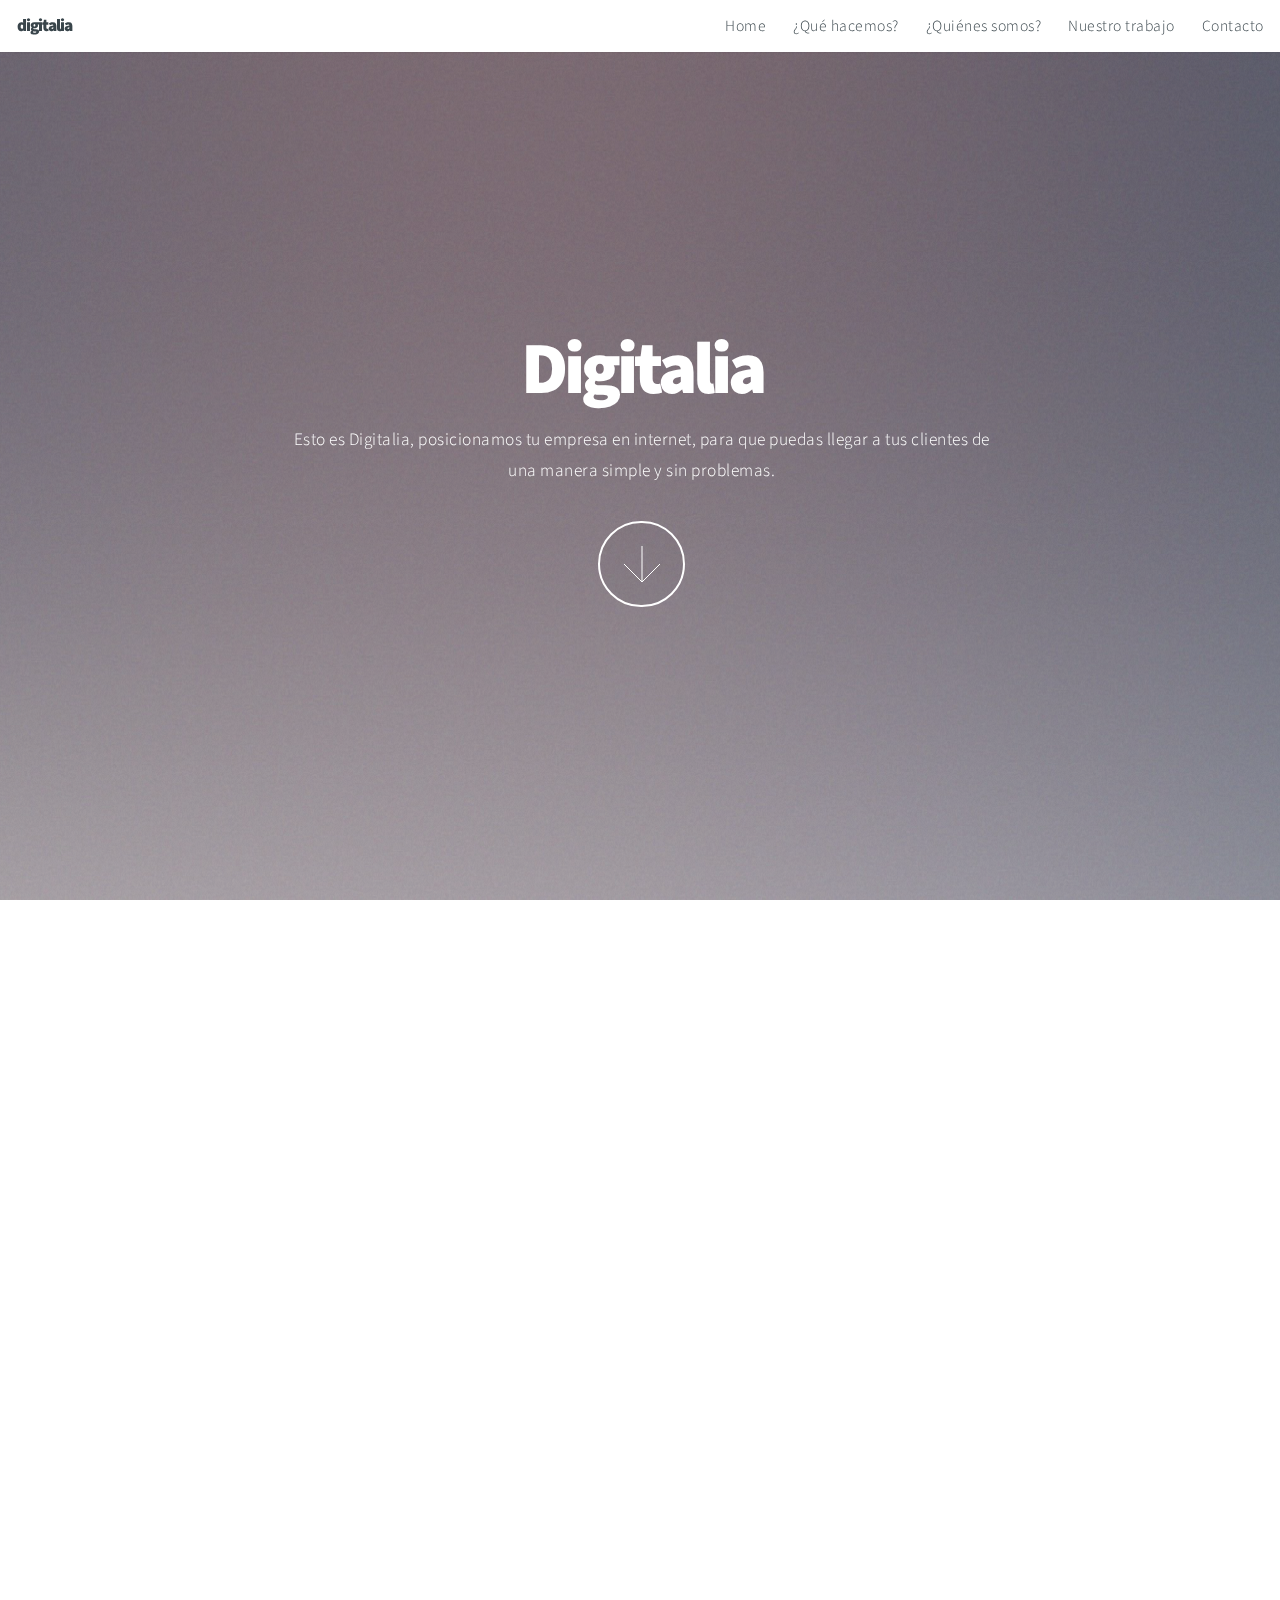
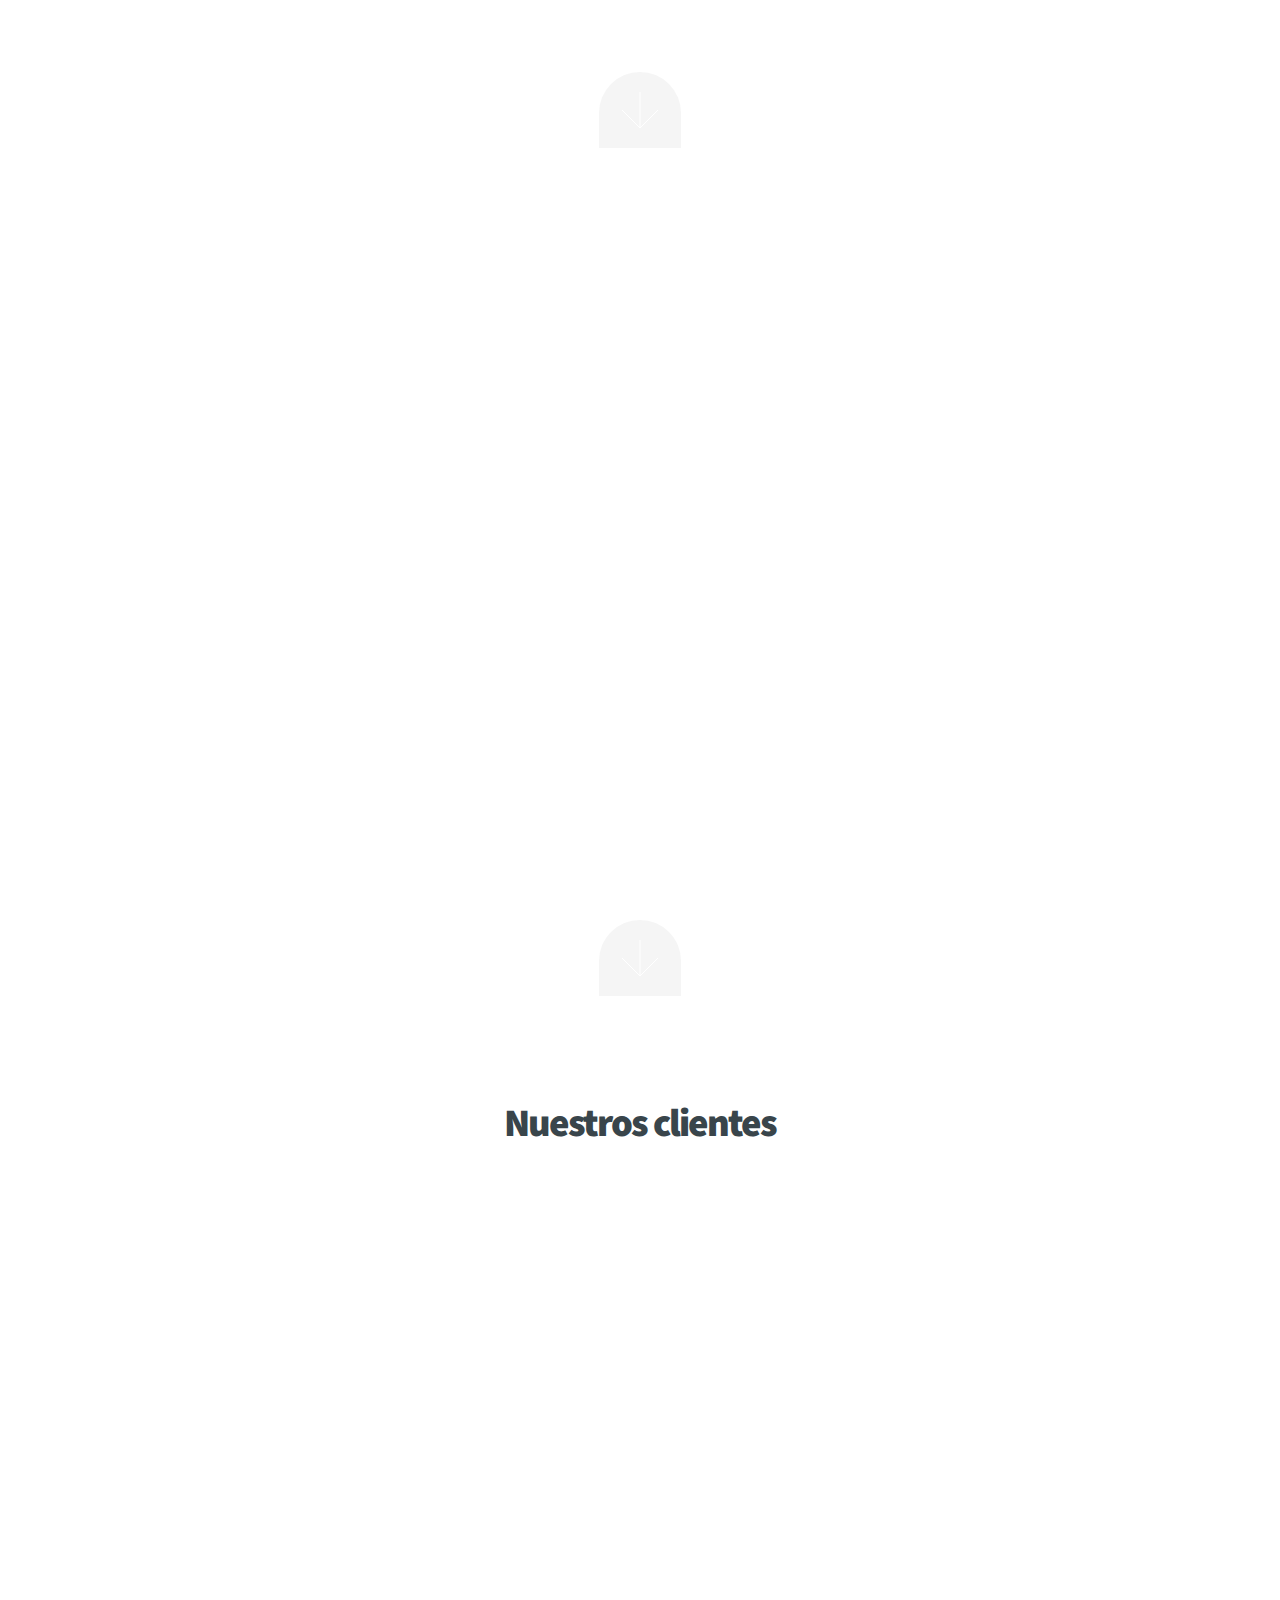
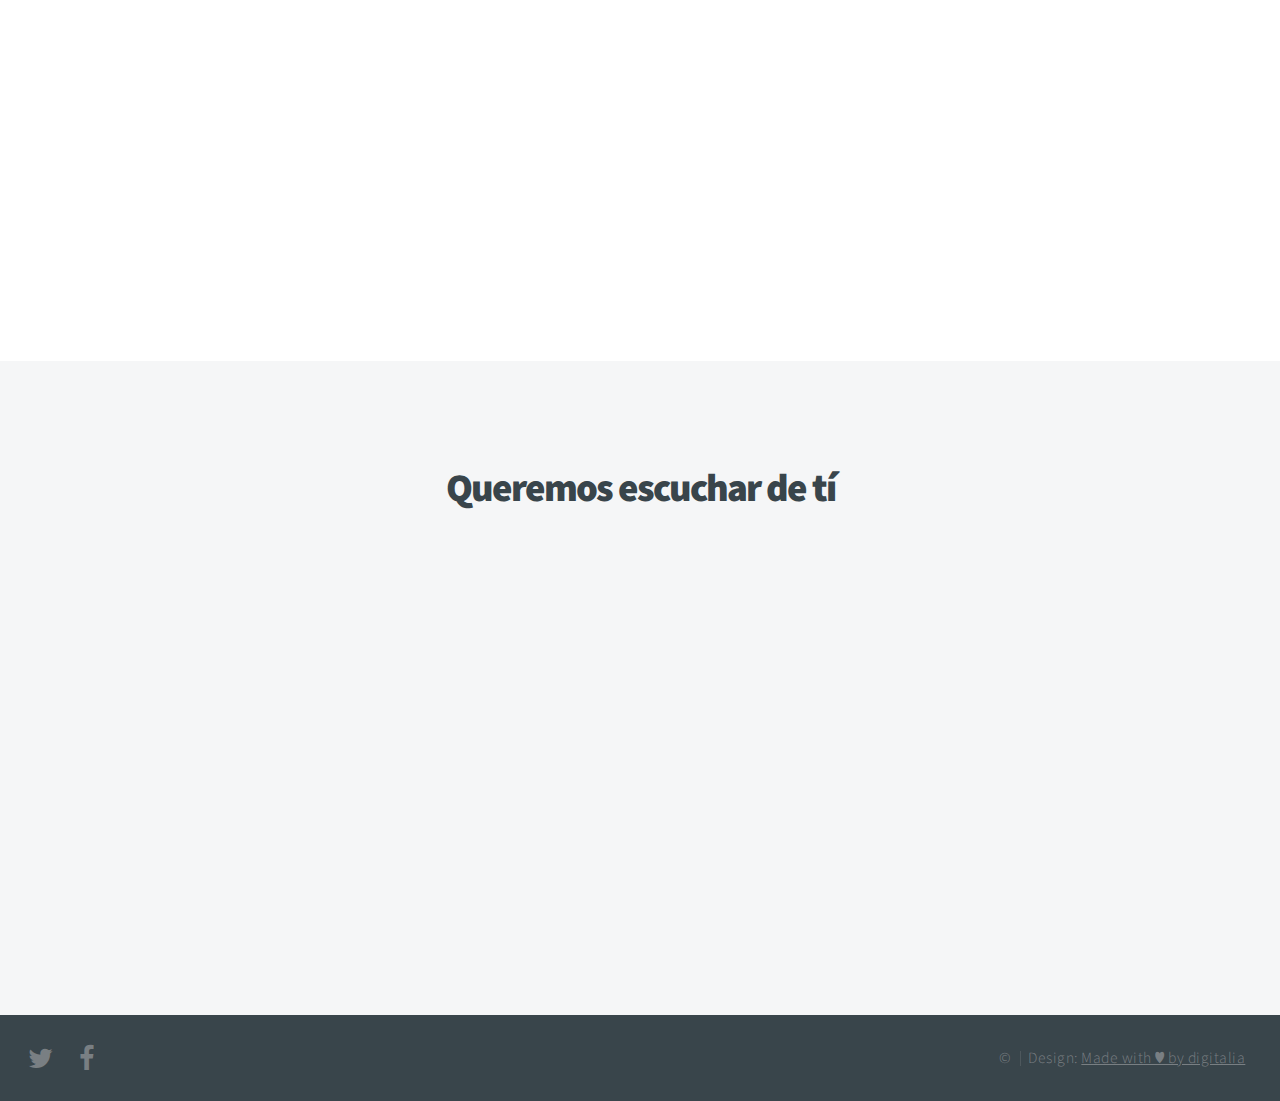
<file: index.html>
<!DOCTYPE HTML>
<!--
	Big Picture by HTML5 UP
	html5up.net | @n33co
	Free for personal and commercial use under the CCA 3.0 license (html5up.net/license)
-->
<html>
	<head>
		<title>Digitalia | Web</title>
		<meta http-equiv="content-type" content="text/html; charset=utf-8" />
		<meta name="description" content="Somos digitalia, hacemos que tus clientes te conozcan en la red" />
		<meta name="keywords" content="Digitalia, paginas web, contenido web, campañas, adwords, google, code, posicionamiento, web" />
		<!--[if lte IE 8]><script src="css/ie/html5shiv.js"></script><![endif]-->
		<script src="js/jquery.min.js"></script>
		<script src="js/jquery.poptrox.min.js"></script>
		<script src="js/jquery.scrolly.min.js"></script>
		<script src="js/jquery.scrollex.min.js"></script>
		<script src="js/skel.min.js"></script>
		<script src="js/init.js"></script>
		<!-- Google Analytics -->
		<script>
		(function(i,s,o,g,r,a,m){i['GoogleAnalyticsObject']=r;i[r]=i[r]||function(){
		(i[r].q=i[r].q||[]).push(arguments)},i[r].l=1*new Date();a=s.createElement(o),
		m=s.getElementsByTagName(o)[0];a.async=1;a.src=g;m.parentNode.insertBefore(a,m)
		})(window,document,'script','//www.google-analytics.com/analytics.js','ga');

		ga('create', 'UA-63600020-1', 'auto');
		ga('send', 'pageview');

		</script>
		<!-- End Google Analytics -->
		<noscript>
			<link rel="stylesheet" href="stylesheet/skel.css" />
			<link rel="stylesheet" href="stylesheet/style.css" />
			<link rel="stylesheet" href="stylesheet/style-wide.css" />
			<link rel="stylesheet" href="stylesheet/style-normal.css" />
		</noscript>
		<!-- Hotjar Tracking Code for www.digitalia.me -->
		<script>
		    (function(h,o,t,j,a,r){
		        h.hj=h.hj||function(){(h.hj.q=h.hj.q||[]).push(arguments)};
		        h._hjSettings={hjid:77797,hjsv:5};
		        a=o.getElementsByTagName('head')[0];
		        r=o.createElement('script');r.async=1;
		        r.src=t+h._hjSettings.hjid+j+h._hjSettings.hjsv;
		        a.appendChild(r);
		    })(window,document,'//static.hotjar.com/c/hotjar-','.js?sv=');
		</script>

		<!--[if lte IE 9]><link rel="stylesheet" href="css/ie/v9.css" /><![endif]-->
		<!--[if lte IE 8]><link rel="stylesheet" href="css/ie/v8.css" /><![endif]-->
	</head>
	<body>

		<!-- Header -->
			<header id="header">

				<!-- Logo -->
					<h1 id="logo">digitalia</h1>

				<!-- Nav -->
					<nav id="nav">
						<ul>
							<li><a href="#intro">Home</a></li>
							<li><a href="#one">¿Qué hacemos?</a></li>
							<li><a href="#two">¿Quiénes somos?</a></li>
							<li><a href="#work">Nuestro trabajo</a></li>
							<li><a href="#contact">Contacto</a></li>
						</ul>
					</nav>

			</header>

		<!-- Intro -->
			<section id="intro" class="main style1 dark fullscreen">
				<div class="content container 75%">
					<header>
						<h2>Digitalia</h2>
					</header>
					<p>Esto es Digitalia, posicionamos tu empresa en internet, para que puedas llegar a tus clientes de una manera simple y sin problemas.</p>
					<footer>
						<a href="#one" class="button style2 down">More</a>
					</footer>
				</div>
			</section>

		<!-- One -->
			<section id="one" class="main style2 right dark fullscreen">
				<div class="content box style2">
					<header>
						<h2>¿Qué hacemos?</h2>
					</header>
					<p>Desarrollamos el futuro de la web a través de aplicaciones web y móviles. Trabajamos para que tengan presencia en internet, dando una solución adecuada y a la medida para satisfacer sus necesidades.
						Ofrecemos la mejor calidad y un servicio de primera, así como un precio competente.
			 	<br>
				
					
				</p>
				</div>
				<a href="#two" class="button style2 down anchored">Next</a>
			</section>

		<!-- Two -->
			<section id="two" class="main style2 left dark fullscreen">
				<div class="content box style2">
					<header>
						<h2>¿Quiénes somos?</h2>
					</header>
					<p>Somos un equipo de jóvenes con la creencia de que los medios digitales pueden impulsar su negocio a otro nivel. Tenemos pasión por lo que hacemos. Desarrollamos aplicaciones web y móviles, utilizando siempre las últimas tecnologías que se adapten a sus necesidades, trabajamos para que sus ideas se hagan realidad.</p>
				</div>
				<a href="#work" class="button style2 down anchored">Next</a>
			</section>

		<!-- Work -->
			<section id="work" class="main style3 primary">
				<div class="content container">
					<header>
						<h2>Nuestros clientes</h2>
						
					</header>

					<!-- Lightbox Gallery  -->
						<div class="container 75% gallery">
							<div class="row 0% images">
								<div class="6u"><a href="images/logomn.jpg" class="image fit from-left"><img src="images/logomn.jpg" title="Creación de pagina web" alt="Textiles MN" /></a></div>
								<div class="6u"><a href="images/shoeslogo.jpg" class="image fit from-right"><img src="images/shoeslogo.jpg" title="Creación de pagina web" alt="Shoes" /></a></div>
							</div>
							<div class="row 0% images">
								<div class="6u"><a href="images/logoEdeArq.png" class="image fit from-left"><img src="images/logoEdeArq.png" title="Espacio De Adquitectos" alt="Espacio de Arquitectos" /></a></div>
								<div class="6u"><a href="images/fulls/04.jpg" class="image fit from-right"><img src="images/thumbs/04.jpg" title="Carry on" alt="" /></a></div>
							</div>
							<div class="row 0% images">
								<div class="6u"><a href="images/fulls/05.jpg" class="image fit from-left"><img src="images/thumbs/05.jpg" title="The sparkling shell" alt="" /></a></div>
								<div class="6u"><a href="images/fulls/06.jpg" class="image fit from-right"><img src="images/thumbs/06.jpg" title="Bent IX" alt="" /></a></div>
							</div>
						</div>

				</div>
			</section>

		<!-- Contact -->
			<section id="contact" class="main style3 secondary">
				<div class="content container">
					<header>
						<h2>Queremos escuchar de tí</h2>
					</header>
					<div class="box container 75%">

					<!-- Contact Form -->
							<form action="//formspree.io/hola@digitalia.me" method="POST">
								<div class="row 50%">
									<div class="6u"><input type="text" name="name" placeholder="Name" /></div>
									<div class="6u"><input type="email" name="email" placeholder="Email" /></div>
								</div>
								<div class="row 50%">
									<div class="12u"><textarea name="message" placeholder="Message" rows="6"></textarea></div>
								</div>
								<div class="row">
									<div class="12u">
										<ul class="actions">
											<li><input type="submit" value="Send Message" /></li>
										</ul>
									</div>
								</div>
							</form>

					</div>
				</div>
			</section>

		<!-- Footer -->
			<footer id="footer">

				<!-- Icons -->
					<ul class="actions">
						<li><a href="https://twitter.com/digitaliame" class="icon fa-twitter"><span class="label">Twitter</span></a></li>
						<li><a href="https://www.facebook.com/Digitalia-1504957263135676/" class="icon fa-facebook"><span class="label">Facebook</span></a></li>
						
					</ul>

				<!-- Menu -->
					<ul class="menu">
						<li>&copy;</li><li>Design: <a href="http://digitalia.me">Made with ♥ by digitalia</a></li>
					</ul>

			</footer>

	</body>
</html>
</file>
<file: stylesheet/style-wide.css>
/*
	Big Picture by HTML5 UP
	html5up.net | @n33co
	Free for personal and commercial use under the CCA 3.0 license (html5up.net/license)
*/

/*********************************************************************************/
/* Basic                                                                         */
/*********************************************************************************/

	body,input,textarea,select {
		font-size: 17pt;
	}
	
	/* Main */
		
		.main {
		}
		
			.main.style2 {
			}
			
				.main.style2 .content {
					width: 40%;
				}
			
					.main.style2.right .content {
						left: 60%;
					}

				.main.style2.inactive {
				}

					.main.style2.inactive .content {
					}

						.main.style2.inactive.left .content {
							left: -40%;
						}
</file>
<file: stylesheet/style-normal.css>
/*
	Big Picture by HTML5 UP
	html5up.net | @n33co
	Free for personal and commercial use under the CCA 3.0 license (html5up.net/license)
*/

/*********************************************************************************/
/* Basic                                                                         */
/*********************************************************************************/

	body,input,textarea,select {
		font-size: 15pt;
	}
</file>
<file: css/ie/v9.css>
/*
	Big Picture by HTML5 UP
	html5up.net | @n33co
	Free for personal and commercial use under the CCA 3.0 license (html5up.net/license)
*/

/*********************************************************************************/
/* Loader                                                                        */
/*********************************************************************************/

	body:before,
	body:after {
		display: none !important;
	}

/*********************************************************************************/
/* Poptrox                                                                       */
/*********************************************************************************/

	.poptrox-popup {
	}

		.poptrox-popup .loader {
			display: none !important;
		}
</file>
<file: css/ie/v8.css>
/*
	Big Picture by HTML5 UP
	html5up.net | @n33co
	Free for personal and commercial use under the CCA 3.0 license (html5up.net/license)
*/

/*********************************************************************************/
/* Basic                                                                         */
/*********************************************************************************/

	/* Section/Article */

		section,
		article
		{
		}

			section > .last-child,
			article > .last-child
			{
				margin-bottom: 0;
			}

			section.last-child,
			article.last-child
			{
				margin-bottom: 0;
			}

	/* Form */

		form input[type="text"],
		form input[type="email"],
		form input[type="password"],
		form select,
		form textarea {
			position: relative;
			-ms-behavior: url('css/ie/PIE.htc');
			border: solid 1px #ccc;
		}

	/* Button */

		input[type="button"],
		input[type="submit"],
		input[type="reset"],
		.button {
			position: relative;
			-ms-behavior: url('css/ie/PIE.htc');
		}

			.button.down {
				text-indent: 0;
			}

/*********************************************************************************/
/* Intro                                                                         */
/*********************************************************************************/

	#intro {
		-ms-behavior: url('css/ie/backgroundsize.min.htc');
		background: url('../../images/intro.jpg');
		background-size: cover;
	}

		#intro .content {
			position: relative;
			z-index: 1;
		}

		#intro:after {
			content: '';
			background: url('../images/overlay.png');
			width: 100%;
			height: 100%;
			position: absolute;
			left: 0;
			top: 0;
		}

/*********************************************************************************/
/* One                                                                           */
/*********************************************************************************/

	#one {
		-ms-behavior: url('css/ie/backgroundsize.min.htc');
		background: url('../../images/one.jpg');
		background-size: cover;
	}

		#one .content {
			position: relative;
			z-index: 1;
		}

		#one.left:before,
		#one.right:after {
			content: '';
			background: url('../images/overlay.png');
			width: 100%;
			height: 100%;
			position: absolute;
			left: 0;
			top: 0;
		}

/*********************************************************************************/
/* Two                                                                           */
/*********************************************************************************/

	#two {
		-ms-behavior: url('css/ie/backgroundsize.min.htc');
		background: url('../../images/two.jpg');
		background-size: cover;
	}

		#two .content {
			position: relative;
			z-index: 1;
		}

		#two.left:before,
		#two.right:after {
			content: '';
			background: url('../images/overlay.png');
			width: 100%;
			height: 100%;
			position: absolute;
			left: 0;
			top: 0;
		}
</file>
<file: stylesheet/skel.css>
/* Resets (http://meyerweb.com/eric/tools/css/reset/ | v2.0 | 20110126 | License: none (public domain)) */

	html,body,div,span,applet,object,iframe,h1,h2,h3,h4,h5,h6,p,blockquote,pre,a,abbr,acronym,address,big,cite,code,del,dfn,em,img,ins,kbd,q,s,samp,small,strike,strong,sub,sup,tt,var,b,u,i,center,dl,dt,dd,ol,ul,li,fieldset,form,label,legend,table,caption,tbody,tfoot,thead,tr,th,td,article,aside,canvas,details,embed,figure,figcaption,footer,header,hgroup,menu,nav,output,ruby,section,summary,time,mark,audio,video{margin:0;padding:0;border:0;font-size:100%;font:inherit;vertical-align:baseline;}article,aside,details,figcaption,figure,footer,header,hgroup,menu,nav,section{display:block;}body{line-height:1;}ol,ul{list-style:none;}blockquote,q{quotes:none;}blockquote:before,blockquote:after,q:before,q:after{content:'';content:none;}table{border-collapse:collapse;border-spacing:0;}body{-webkit-text-size-adjust:none}

/* Box Model */

	*, *:before, *:after {
		-moz-box-sizing: border-box;
		-webkit-box-sizing: border-box;
		box-sizing: border-box;
	}

/* Container */

	.container {
		margin-left: auto;
		margin-right: auto;

		/* width: (containers) */
		width: 1200px;
	}

	/* Modifiers */

		/* 125% */
			.container.\31 25\25 {
				width: 100%;

				/* max-width: (containers * 1.25) */
				max-width: 1500px;

				/* min-width: (containers) */
				min-width: 1200px;
			}

		/* 75% */
			.container.\37 5\25 {

				/* width: (containers * 0.75) */
				width: 900px;

			}

		/* 50% */
			.container.\35 0\25 {

				/* width: (containers * 0.50) */
				width: 600px;

			}

		/* 25% */
			.container.\32 5\25 {

				/* width: (containers * 0.25) */
				width: 300px;

			}

/* Grid */

	.row {
		border-bottom: solid 1px transparent;
	}

	.row > * {
		float: left;
	}

	.row:after, .row:before {
		content: '';
		display: block;
		clear: both;
		height: 0;
	}

	.row.uniform > * > :first-child {
		margin-top: 0;
	}

	.row.uniform > * > :last-child {
		margin-bottom: 0;
	}

	/* Gutters */

		/* Normal */

			.row > * {
				/* padding: (gutters.horizontal) 0 0 (gutters.vertical) */
				padding: 40px 0 0 40px;
			}

			.row {
				/* margin: -(gutters.horizontal) 0 -1px -(gutters.vertical) */
				margin: -40px 0 -1px -40px;
			}

			.row.uniform > * {
				/* padding: (gutters.vertical) 0 0 (gutters.vertical) */
				padding: 40px 0 0 40px;
			}

			.row.uniform {
				/* margin: -(gutters.vertical) 0 -1px -(gutters.vertical) */
				margin: -40px 0 -1px -40px;
			}

		/* 200% */

			.row.\32 00\25 > * {
				/* padding: (gutters.horizontal) 0 0 (gutters.vertical) */
				padding: 80px 0 0 80px;
			}

			.row.\32 00\25 {
				/* margin: -(gutters.horizontal) 0 -1px -(gutters.vertical) */
				margin: -80px 0 -1px -80px;
			}

			.row.uniform.\32 00\25 > * {
				/* padding: (gutters.vertical) 0 0 (gutters.vertical) */
				padding: 80px 0 0 80px;
			}

			.row.uniform.\32 00\25 {
				/* margin: -(gutters.vertical) 0 -1px -(gutters.vertical) */
				margin: -80px 0 -1px -80px;
			}

		/* 150% */

			.row.\31 50\25 > * {
				/* padding: (gutters.horizontal) 0 0 (gutters.vertical) */
				padding: 60px 0 0 60px;
			}

			.row.\31 50\25 {
				/* margin: -(gutters.horizontal) 0 -1px -(gutters.vertical) */
				margin: -60px 0 -1px -60px;
			}

			.row.uniform.\31 50\25 > * {
				/* padding: (gutters.vertical) 0 0 (gutters.vertical) */
				padding: 60px 0 0 60px;
			}

			.row.uniform.\31 50\25 {
				/* margin: -(gutters.vertical) 0 -1px -(gutters.vertical) */
				margin: -60px 0 -1px -60px;
			}

		/* 50% */

			.row.\35 0\25 > * {
				/* padding: (gutters.horizontal) 0 0 (gutters.vertical) */
				padding: 20px 0 0 20px;
			}

			.row.\35 0\25 {
				/* margin: -(gutters.horizontal) 0 -1px -(gutters.vertical) */
				margin: -20px 0 -1px -20px;
			}

			.row.uniform.\35 0\25 > * {
				/* padding: (gutters.vertical) 0 0 (gutters.vertical) */
				padding: 20px 0 0 20px;
			}

			.row.uniform.\35 0\25 {
				/* margin: -(gutters.vertical) 0 -1px -(gutters.vertical) */
				margin: -20px 0 -1px -20px;
			}

		/* 25% */

			.row.\32 5\25 > * {
				/* padding: (gutters.horizontal) 0 0 (gutters.vertical) */
				padding: 10px 0 0 10px;
			}

			.row.\32 5\25 {
				/* margin: -(gutters.horizontal) 0 -1px -(gutters.vertical) */
				margin: -10px 0 -1px -10px;
			}

			.row.uniform.\32 5\25 > * {
				/* padding: (gutters.vertical) 0 0 (gutters.vertical) */
				padding: 10px 0 0 10px;
			}

			.row.uniform.\32 5\25 {
				/* margin: -(gutters.vertical) 0 -1px -(gutters.vertical) */
				margin: -10px 0 -1px -10px;
			}

		/* 0% */

			.row.\30 \25 > * {
				padding: 0;
			}

			.row.\30 \25 {
				margin: 0 0 -1px 0;
			}

	/* Cells */

		.\31 2u, .\31 2u\24 { width: 100%; clear: none; margin-left: 0; }
		.\31 1u, .\31 1u\24 { width: 91.6666666667%; clear: none; margin-left: 0; }
		.\31 0u, .\31 0u\24 { width: 83.3333333333%; clear: none; margin-left: 0; }
		.\39 u, .\39 u\24 { width: 75%; clear: none; margin-left: 0; }
		.\38 u, .\38 u\24 { width: 66.6666666667%; clear: none; margin-left: 0; }
		.\37 u, .\37 u\24 { width: 58.3333333333%; clear: none; margin-left: 0; }
		.\36 u, .\36 u\24 { width: 50%; clear: none; margin-left: 0; }
		.\35 u, .\35 u\24 { width: 41.6666666667%; clear: none; margin-left: 0; }
		.\34 u, .\34 u\24 { width: 33.3333333333%; clear: none; margin-left: 0; }
		.\33 u, .\33 u\24 { width: 25%; clear: none; margin-left: 0; }
		.\32 u, .\32 u\24 { width: 16.6666666667%; clear: none; margin-left: 0; }
		.\31 u, .\31 u\24 { width: 8.3333333333%; clear: none; margin-left: 0; }

		.\31 2u\24 + *,
		.\31 1u\24 + *,
		.\31 0u\24 + *,
		.\39 u\24 + *,
		.\38 u\24 + *,
		.\37 u\24 + *,
		.\36 u\24 + *,
		.\35 u\24 + *,
		.\34 u\24 + *,
		.\33 u\24 + *,
		.\32 u\24 + *,
		.\31 u\24 + * {
			clear: left;
		}

		.\-11u { margin-left: 91.6666666667% }
		.\-10u { margin-left: 83.3333333333% }
		.\-9u { margin-left: 75% }
		.\-8u { margin-left: 66.6666666667% }
		.\-7u { margin-left: 58.3333333333% }
		.\-6u { margin-left: 50% }
		.\-5u { margin-left: 41.6666666667% }
		.\-4u { margin-left: 33.3333333333% }
		.\-3u { margin-left: 25% }
		.\-2u { margin-left: 16.6666666667% }
		.\-1u { margin-left: 8.3333333333% }
</file>
<file: stylesheet/style.css>
@charset 'UTF-8';
@import url('http://fonts.googleapis.com/css?family=Source+Sans+Pro:300,900');
@import url('font-awesome.min.css');

/*
	Big Picture by HTML5 UP
	html5up.net | @n33co
	Free for personal and commercial use under the CCA 3.0 license (html5up.net/license)
*/

/*********************************************************************************/
/* Basic                                                                         */
/*********************************************************************************/

	html {
		height: 100%;
	}

	body {
		background: #fff;
		height: 100%;
	}

		body.is-loading *,
		body.is-resizing *
		{
			-moz-transition: none !important;
			-webkit-transition: none !important;
			-o-transition: none !important;
			-ms-transition: none !important;
			transition: none !important;
			-moz-animation: none !important;
			-webkit-animation: none !important;
			-o-animation: none !important;
			-ms-animation: none !important;
			animation: none !important;
		}

	body,input,textarea,select {
		font-family: 'Source Sans Pro', sans-serif;
		font-weight: 300;
		font-size: 18pt;
		line-height: 1.75em;
		color: #39454b;
		letter-spacing: 0.5px;
	}

	h1,h2,h3,h4,h5,h6 {
		font-weight: 900;
		color: inherit;
	}

		h1 a, h2 a, h3 a, h4 a, h5 a, h6 a {
			color: inherit;
			text-decoration: none;
		}

	h2 {
		font-size: 2.25em;
		letter-spacing: -2px;
		line-height: 1.25em;
	}

	strong, b {
		font-weight: 900;
		color: inherit;
	}

	em, i {
		font-style: italic;
	}

	a {
		color: #98c593;

		-moz-transition: all 0.2s ease-in-out, color 0.2s ease-in-out;
		-webkit-transition: all 0.2s ease-in-out, color 0.2s ease-in-out;
		-o-transition: all 0.2s ease-in-out, color 0.2s ease-in-out;
		-ms-transition: all 0.2s ease-in-out, color 0.2s ease-in-out;
		transition: all 0.2s ease-in-out, color 0.2s ease-in-out;
	}

	sub {
		position: relative;
		top: 0.5em;
		font-size: 0.8em;
	}

	sup {
		position: relative;
		top: -0.5em;
		font-size: 0.8em;
	}

	hr {
		border: 0;
		border-top: solid 1px #ddd;
	}

	blockquote {
		border-left: solid 0.5em #ddd;
		padding: 1em 0 1em 2em;
		font-style: italic;
	}

	p, ul, ol, dl, table {
		margin-bottom: 1em;
	}

	header {
		margin-bottom: 1em;
	}

		header p {
			display: block;
			margin: 1em 0 0 0;
			padding: 0 0 0.5em 0;
		}

	footer {
		margin-top: 2em;
	}

	br.clear {
		clear: both;
	}

	/* Sections/Article */

		section,
		article {
			margin-bottom: 3em;
		}

			section > :last-child,
			article > :last-child {
				margin-bottom: 0;
			}

			section > .content > :last-child,
			article > .content > :last-child {
				margin-bottom: 0;
			}

			section:last-child,
			article:last-child {
				margin-bottom: 0;
			}

			.row > section,
			.row > article {
				margin-bottom: 0;
			}

	/* Image */

		.image {
			position: relative;
			display: inline-block;
		}

			.image:before {
				content: '';
				position: absolute;
				left: 0;
				top: 0;
				width: 100%;
				height: 100%;
				background: url('images/overlay.png');
			}

			.image img {
				display: block;
				width: 100%;
			}

			.image.featured {
				display: block;
				width: 100%;
				margin: 0 0 2em 0;
			}

			.image.fit {
				display: block;
				width: 100%;
			}

			.image.left {
				float: left;
				margin: 0 2em 2em 0;
			}

			.image.centered {
				display: block;
				margin: 0 0 2em 0;
			}

				.image.centered img {
					margin: 0 auto;
					width: auto;
				}

	/* List */

		ul {
		}

			ul.default {
				list-style: disc;
				padding-left: 1em;
			}

				ul.default li {
					padding-left: 0.5em;
				}

			ul.icons {
				cursor: default;
			}

				ul.icons li {
					display: inline-block;
				}

					ul.icons a {
						display: inline-block;
						width: 2em;
						height: 2em;
						line-height: 2em;
						text-align: center;
						border: 0;
					}

			ul.menu {
				cursor: default;
			}

				ul.menu li {
					display: inline-block;
					line-height: 1em;
					border-left: solid 1px rgba(145,146,147,0.25);
					padding: 0 0 0 0.5em;
					margin: 0 0 0 0.5em;
				}

				ul.menu li:first-child {
					border-left: 0;
					padding-left: 0;
					margin-left: 0;
				}

			ul.actions {
				cursor: default;
			}

				ul.actions li {
					display: inline-block;
					margin: 0 0 0 0.5em;
				}

				ul.actions li:first-child {
					margin-left: 0;
				}

		ol {
		}

			ol.default {
				list-style: decimal;
				padding-left: 1.25em;
			}

				ol.default li {
					padding-left: 0.25em;
				}

	/* Form */

		form {
		}

			form label {
				display: block;
			}

			form input[type="text"],
			form input[type="email"],
			form input[type="password"],
			form select,
			form textarea {
				display: block;
				width: 100%;
				padding: 0.65em 0.75em;
				background: none;
				border: solid 2px rgba(185,186,187,0.25);
				color: inherit;
				border-radius: 0.5em;
				outline: none;

				-moz-appearance: none;
				-webkit-appearance: none;
				-o-appearance: none;
				-ms-appearance: none;
				appearance: none;

				-moz-transition: all 0.2s ease-in-out, color 0.2s ease-in-out;
				-webkit-transition: all 0.2s ease-in-out, color 0.2s ease-in-out;
				-o-transition: all 0.2s ease-in-out, color 0.2s ease-in-out;
				-ms-transition: all 0.2s ease-in-out, color 0.2s ease-in-out;
				transition: all 0.2s ease-in-out, color 0.2s ease-in-out;
			}

				form input[type="text"]:focus,
				form input[type="email"]:focus,
				form input[type="password"]:focus,
				form select:focus,
				form textarea:focus {
					border-color: #9ac8e9;
				}

			form input[type="text"],
			form input[type="email"],
			form input[type="password"],
			form select {
				line-height: 1.35em;
			}

			form textarea {
				min-height: 8em;
			}

			form .formerize-placeholder {
				color: rgba(145,146,147,0.85) !important;
			}

			form ::-webkit-input-placeholder {
				color: rgba(145,146,147,0.85) !important;
			}

			form :-moz-placeholder {
				color: rgba(145,146,147,0.85) !important;
			}

			form ::-moz-placeholder {
				color: rgba(145,146,147,0.85) !important;
			}

			form :-ms-input-placeholder {
				color: rgba(145,146,147,0.85) !important;
			}

			form ::-moz-focus-inner {
				border: 0;
			}

	/* Table */

		table {
			width: 100%;
		}

			table.default {
				width: 100%;
			}

				table.default tbody tr:nth-child(2n+2) {
					background: #f4f4f4;
				}

				table.default td {
					padding: 0.5em 1em 0.5em 1em;
				}

				table.default th {
					text-align: left;
					font-weight: 900;
					padding: 0.5em 1em 0.5em 1em;
				}

				table.default thead {
					background: #444;
					color: #fff;
				}

				table.default tfoot {
					background: #eee;
				}

				table.default tbody {
				}

	/* Button */

		input[type="button"],
		input[type="submit"],
		input[type="reset"],
		.button {
			background-color: #98c593;
			border: 0;
			border-radius: 3.5em;
			color: #fff;
			cursor: pointer;
			display: inline-block;
			height: 3.5em;
			line-height: 3.5em;
			outline: 0;
			padding: 0 2em 0 2em;
			position: relative;
			text-align: center;
			text-decoration: none;

			-moz-appearance: none;
			-webkit-appearance: none;
			-o-appearance: none;
			-ms-appearance: none;
			appearance: none;

			-moz-transition: all 0.2s ease-in-out;
			-webkit-transition: all 0.2s ease-in-out;
			-o-transition: all 0.2s ease-in-out;
			-ms-transition: all 0.2s ease-in-out;
			transition: all 0.2s ease-in-out;
		}

			.button.down {
				width: 5em;
				height: 5em;
				line-height: 4.5em;
				padding: 0;
				background-image: url('images/dark-arrow.svg');
				background-position: center center;
				background-repeat: no-repeat;
				text-indent: -10em;
				overflow: hidden;
			}

				.button.down.anchored {
					bottom: 0;
					border-bottom: 0;
					border-radius: 3em 3em 0 0;
					height: 4.5em;
					margin-left: -2.5em;
				}

			.button.anchored {
				position: absolute;
				left: 50%;
			}

			input[type="button"]:hover,
			input[type="submit"]:hover,
			input[type="reset"]:hover,
			.button:hover {
				background-color: #a8d5a3;
			}

			input[type="button"]:active,
			input[type="submit"]:active,
			input[type="reset"]:active,
			.button:active {
				background-color: #88b583;
			}

			input[type="button"].style2,
			input[type="submit"].style2,
			input[type="reset"].style2,
			.button.style2 {
				background-color: transparent;
				border: solid 2px #e5e6e7;
				color: inherit;
			}

				input[type="button"].style2:hover,
				input[type="submit"].style2:hover,
				input[type="reset"].style2:hover,
				.button.style2:hover {
					background-color: rgba(145,146,147,0.035);
				}

				.button.style2.down {
					background-image: url('images/arrow.svg');
				}

	/* Box */

		.box {
			background: #fff;
			color: #39454b;
			padding: 2em;
		}

			.box.style2 {
				padding: 3.5em 2.5em 3.5em 2.5em;
			}

	/* Main */

		.main {
			position: relative;
			margin: 0;
			overflow-x: hidden;
		}

			.main.fullscreen {
				height: 100%;
			}

			.main.style1 {
				text-align: center;
				padding: 3em 0 3em 0;
			}

				.main.style1 h2 {
					font-size: 4.25em;
					line-height: 1em;
					letter-spacing: -4px;
				}

				.main.style1:before {
					content: '';
					display: inline-block;
					vertical-align: middle;
					height: 100%;
				}

				.main.style1 .content {
					opacity: 1.0;
					display: inline-block;
					vertical-align: middle;

					-moz-transition: all 1s ease;
					-webkit-transition: all 1s ease;
					-o-transition: all 1s ease;
					-ms-transition: all 1s ease;
					transition: all 1s ease;

					-moz-transform: translateZ(0);
					-webkit-transform: translateZ(0);
					-o-transform: translateZ(0);
					-ms-transform: translateZ(0);
					transform: translateZ(0);
				}

			.main.style1.inactive {
			}

				.main.style1.inactive .content {
					opacity: 0;
				}

			.main.style2 {
				padding: 3em 0 3em 0;
				overflow: hidden;
			}

				.main.style2 .content {
					position: relative;
					width: 35%;
					display: inline-block;
					vertical-align: middle;

					-moz-transition: all 1s ease;
					-webkit-transition: all 1s ease;
					-o-transition: all 1s ease;
					-ms-transition: all 1s ease;
					transition: all 1s ease;

					-moz-transform: translateZ(0);
					-webkit-transform: translateZ(0);
					-o-transform: translateZ(0);
					-ms-transform: translateZ(0);
					transform: translateZ(0);
				}

				.main.style2.left {
				}

					.main.style2.left:after {
						content: '';
						display: inline-block;
						vertical-align: middle;
						height: 100%;
					}

					.main.style2.left .content {
						left: 0;
					}

				.main.style2.right {
				}

					.main.style2.right:before {
						content: '';
						display: inline-block;
						vertical-align: middle;
						height: 100%;
					}

					.main.style2.right .content {
						left: 65%;
					}

				.main.style2.inactive {
				}

					.main.style2.inactive .content {
					}

						.main.style2.inactive.left .content {
							left: -35%;
						}

						.main.style2.inactive.right .content {
							left: 100%;
						}

			.main.style3 {
				text-align: center;
				padding: 6em 0 6em 0;
			}

				.main.style3 .content {
				}

					.main.style3 .content > header {
						margin-bottom: 2em;
					}

				.main.style3.primary {
					background: #fff;
				}

				.main.style3.secondary {
					background: #f5f6f7;
				}

	/* Dark */

		.dark {
			color: #fff;
		}

			.dark a {
				color: #fff;
			}

			.dark .button.style2 {
				border-color: inherit;
				background-color: rgba(64,64,64,0.05);
			}

				.dark .button.style2:hover {
					background-color: rgba(255,255,255,0.1);
				}

				.dark .button.style2.down {
					background-image: url('images/dark-arrow.svg');
				}

/*********************************************************************************/
/* Spinner                                                                       */
/*********************************************************************************/

	@-moz-keyframes spinner-rotate { 0% { -moz-transform: scale(1) rotate(0deg); -webkit-transform: scale(1) rotate(0deg); -o-transform: scale(1) rotate(0deg); -ms-transform: scale(1) rotate(0deg); transform: scale(1) rotate(0deg); } 100% { -moz-transform: scale(1) rotate(360deg); -webkit-transform: scale(1) rotate(360deg); -o-transform: scale(1) rotate(360deg); -ms-transform: scale(1) rotate(360deg); transform: scale(1) rotate(360deg); } }
	@-webkit-keyframes spinner-rotate { 0% { -moz-transform: scale(1) rotate(0deg); -webkit-transform: scale(1) rotate(0deg); -o-transform: scale(1) rotate(0deg); -ms-transform: scale(1) rotate(0deg); transform: scale(1) rotate(0deg); } 100% { -moz-transform: scale(1) rotate(360deg); -webkit-transform: scale(1) rotate(360deg); -o-transform: scale(1) rotate(360deg); -ms-transform: scale(1) rotate(360deg); transform: scale(1) rotate(360deg); } }
	@-o-keyframes spinner-rotate { 0% { -moz-transform: scale(1) rotate(0deg); -webkit-transform: scale(1) rotate(0deg); -o-transform: scale(1) rotate(0deg); -ms-transform: scale(1) rotate(0deg); transform: scale(1) rotate(0deg); } 100% { -moz-transform: scale(1) rotate(360deg); -webkit-transform: scale(1) rotate(360deg); -o-transform: scale(1) rotate(360deg); -ms-transform: scale(1) rotate(360deg); transform: scale(1) rotate(360deg); } }
	@-ms-keyframes spinner-rotate { 0% { -moz-transform: scale(1) rotate(0deg); -webkit-transform: scale(1) rotate(0deg); -o-transform: scale(1) rotate(0deg); -ms-transform: scale(1) rotate(0deg); transform: scale(1) rotate(0deg); } 100% { -moz-transform: scale(1) rotate(360deg); -webkit-transform: scale(1) rotate(360deg); -o-transform: scale(1) rotate(360deg); -ms-transform: scale(1) rotate(360deg); transform: scale(1) rotate(360deg); } }
	@keyframes spinner-rotate { 0% { -moz-transform: scale(1) rotate(0deg); -webkit-transform: scale(1) rotate(0deg); -o-transform: scale(1) rotate(0deg); -ms-transform: scale(1) rotate(0deg); transform: scale(1) rotate(0deg); } 100% { -moz-transform: scale(1) rotate(360deg); -webkit-transform: scale(1) rotate(360deg); -o-transform: scale(1) rotate(360deg); -ms-transform: scale(1) rotate(360deg); transform: scale(1) rotate(360deg); } }

/*********************************************************************************/
/* Loader                                                                        */
/*********************************************************************************/

	@-moz-keyframes spinner-show { 0% { opacity: 0; } 100% { opacity: 1; } }
	@-webkit-keyframes spinner-show { 0% { opacity: 0; } 100% { opacity: 1; } }
	@-o-keyframes spinner-show { 0% { opacity: 0; } 100% { opacity: 1; } }
	@-ms-keyframes spinner-show { 0% { opacity: 0; } 100% { opacity: 1; } }
	@keyframes spinner-show { 0% { opacity: 0; } 100% { opacity: 1; } }
	@-moz-keyframes spinner-hide { 0% { color: #ececec; z-index: 100001; -moz-transform: scale(1) rotate(0deg); -webkit-transform: scale(1) rotate(0deg); -o-transform: scale(1) rotate(0deg); -ms-transform: scale(1) rotate(0deg); transform: scale(1) rotate(0deg); } 99% { color: #ececec; z-index: 100001; -moz-transform: scale(0.5) rotate(360deg); -webkit-transform: scale(0.5) rotate(360deg); -o-transform: scale(0.5) rotate(360deg); -ms-transform: scale(0.5) rotate(360deg); transform: scale(0.5) rotate(360deg); } 100% { color: #ececec; z-index: -1; -moz-transform: scale(0.5) rotate(360deg); -webkit-transform: scale(0.5) rotate(360deg); -o-transform: scale(0.5) rotate(360deg); -ms-transform: scale(0.5) rotate(360deg); transform: scale(0.5) rotate(360deg); } }
	@-webkit-keyframes spinner-hide { 0% { color: #ececec; z-index: 100001; -moz-transform: scale(1) rotate(0deg); -webkit-transform: scale(1) rotate(0deg); -o-transform: scale(1) rotate(0deg); -ms-transform: scale(1) rotate(0deg); transform: scale(1) rotate(0deg); } 99% { color: #ececec; z-index: 100001; -moz-transform: scale(0.5) rotate(360deg); -webkit-transform: scale(0.5) rotate(360deg); -o-transform: scale(0.5) rotate(360deg); -ms-transform: scale(0.5) rotate(360deg); transform: scale(0.5) rotate(360deg); } 100% { color: #ececec; z-index: -1; -moz-transform: scale(0.5) rotate(360deg); -webkit-transform: scale(0.5) rotate(360deg); -o-transform: scale(0.5) rotate(360deg); -ms-transform: scale(0.5) rotate(360deg); transform: scale(0.5) rotate(360deg); } }
	@-o-keyframes spinner-hide { 0% { color: #ececec; z-index: 100001; -moz-transform: scale(1) rotate(0deg); -webkit-transform: scale(1) rotate(0deg); -o-transform: scale(1) rotate(0deg); -ms-transform: scale(1) rotate(0deg); transform: scale(1) rotate(0deg); } 99% { color: #ececec; z-index: 100001; -moz-transform: scale(0.5) rotate(360deg); -webkit-transform: scale(0.5) rotate(360deg); -o-transform: scale(0.5) rotate(360deg); -ms-transform: scale(0.5) rotate(360deg); transform: scale(0.5) rotate(360deg); } 100% { color: #ececec; z-index: -1; -moz-transform: scale(0.5) rotate(360deg); -webkit-transform: scale(0.5) rotate(360deg); -o-transform: scale(0.5) rotate(360deg); -ms-transform: scale(0.5) rotate(360deg); transform: scale(0.5) rotate(360deg); } }
	@-ms-keyframes spinner-hide { 0% { color: #ececec; z-index: 100001; -moz-transform: scale(1) rotate(0deg); -webkit-transform: scale(1) rotate(0deg); -o-transform: scale(1) rotate(0deg); -ms-transform: scale(1) rotate(0deg); transform: scale(1) rotate(0deg); } 99% { color: #ececec; z-index: 100001; -moz-transform: scale(0.5) rotate(360deg); -webkit-transform: scale(0.5) rotate(360deg); -o-transform: scale(0.5) rotate(360deg); -ms-transform: scale(0.5) rotate(360deg); transform: scale(0.5) rotate(360deg); } 100% { color: #ececec; z-index: -1; -moz-transform: scale(0.5) rotate(360deg); -webkit-transform: scale(0.5) rotate(360deg); -o-transform: scale(0.5) rotate(360deg); -ms-transform: scale(0.5) rotate(360deg); transform: scale(0.5) rotate(360deg); } }
	@keyframes spinner-hide { 0% { color: #ececec; z-index: 100001; -moz-transform: scale(1) rotate(0deg); -webkit-transform: scale(1) rotate(0deg); -o-transform: scale(1) rotate(0deg); -ms-transform: scale(1) rotate(0deg); transform: scale(1) rotate(0deg); } 99% { color: #ececec; z-index: 100001; -moz-transform: scale(0.5) rotate(360deg); -webkit-transform: scale(0.5) rotate(360deg); -o-transform: scale(0.5) rotate(360deg); -ms-transform: scale(0.5) rotate(360deg); transform: scale(0.5) rotate(360deg); } 100% { color: #ececec; z-index: -1; -moz-transform: scale(0.5) rotate(360deg); -webkit-transform: scale(0.5) rotate(360deg); -o-transform: scale(0.5) rotate(360deg); -ms-transform: scale(0.5) rotate(360deg); transform: scale(0.5) rotate(360deg); } }
	@-moz-keyframes overlay-hide { 0% { opacity: 1; z-index: 100000; } 15% { opacity: 1; z-index: 100000; } 99% { opacity: 0; z-index: 100000; } 100% { opacity: 0; z-index: -1; } }
	@-webkit-keyframes overlay-hide { 0% { opacity: 1; z-index: 100000; } 15% { opacity: 1; z-index: 100000; } 99% { opacity: 0; z-index: 100000; } 100% { opacity: 0; z-index: -1; } }
	@-o-keyframes overlay-hide { 0% { opacity: 1; z-index: 100000; } 15% { opacity: 1; z-index: 100000; } 99% { opacity: 0; z-index: 100000; } 100% { opacity: 0; z-index: -1; } }
	@-ms-keyframes overlay-hide { 0% { opacity: 1; z-index: 100000; } 15% { opacity: 1; z-index: 100000; } 99% { opacity: 0; z-index: 100000; } 100% { opacity: 0; z-index: -1; } }
	@keyframes overlay-hide { 0% { opacity: 1; z-index: 100000; } 15% { opacity: 1; z-index: 100000; } 99% { opacity: 0; z-index: 100000; } 100% { opacity: 0; z-index: -1; } }

	body {
		text-decoration: none;
	}

		body:before {
			-moz-osx-font-smoothing: grayscale;
			-webkit-font-smoothing: antialiased;
			font-family: FontAwesome;
			font-style: normal;
			font-weight: normal;
			text-transform: none !important;
		}

		body:before {
			-moz-animation: spinner-show 1.5s 1 0.25s ease forwards, spinner-hide 0.25s ease-in-out forwards !important;
			-webkit-animation: spinner-show 1.5s 1 0.25s ease forwards, spinner-hide 0.25s ease-in-out forwards !important;
			-o-animation: spinner-show 1.5s 1 0.25s ease forwards, spinner-hide 0.25s ease-in-out forwards !important;
			-ms-animation: spinner-show 1.5s 1 0.25s ease forwards, spinner-hide 0.25s ease-in-out forwards !important;
			animation: spinner-show 1.5s 1 0.25s ease forwards, spinner-hide 0.25s ease-in-out forwards !important;
			-moz-transform-origin: 50% 50%;
			-webkit-transform-origin: 50% 50%;
			-o-transform-origin: 50% 50%;
			-ms-transform-origin: 50% 50%;
			transform-origin: 50% 50%;
			color: #ececec;
			content: '\f1ce';
			cursor: default;
			display: block;
			font-size: 2em;
			height: 2em;
			left: 50%;
			line-height: 2em;
			margin: -1em 0 0 -1em;
			opacity: 0;
			position: fixed;
			text-align: center;
			top: 50%;
			width: 2em;
			z-index: -1;
		}

		body:after {
			-moz-animation: overlay-hide 1.5s ease-in forwards !important;
			-webkit-animation: overlay-hide 1.5s ease-in forwards !important;
			-o-animation: overlay-hide 1.5s ease-in forwards !important;
			-ms-animation: overlay-hide 1.5s ease-in forwards !important;
			animation: overlay-hide 1.5s ease-in forwards !important;
			background: #ffffff;
			content: '';
			display: block;
			height: 100%;
			left: 0;
			opacity: 0;
			position: fixed;
			top: 0;
			width: 100%;
			z-index: -1;
		}

		body.is-loading:before {
			-moz-animation: spinner-show 1.5s 1 0.25s ease forwards, spinner-rotate 0.75s infinite linear !important;
			-webkit-animation: spinner-show 1.5s 1 0.25s ease forwards, spinner-rotate 0.75s infinite linear !important;
			-o-animation: spinner-show 1.5s 1 0.25s ease forwards, spinner-rotate 0.75s infinite linear !important;
			-ms-animation: spinner-show 1.5s 1 0.25s ease forwards, spinner-rotate 0.75s infinite linear !important;
			animation: spinner-show 1.5s 1 0.25s ease forwards, spinner-rotate 0.75s infinite linear !important;
			z-index: 100001;
		}

		body.is-loading:after {
			-moz-animation: none !important;
			-webkit-animation: none !important;
			-o-animation: none !important;
			-ms-animation: none !important;
			animation: none !important;
			opacity: 1;
			z-index: 100000;
		}

	@media (-webkit-min-device-pixel-ratio: 2) {
		body:before {
			line-height: 2.025em;
		}
	}

/*********************************************************************************/
/* Icons                                                                         */
/*********************************************************************************/

	.icon {
		text-decoration: none;
	}

		.icon:before {
			display: inline-block;
			font-family: FontAwesome;
			font-size: 1.25em;
			text-decoration: none;
			font-style: normal;
			font-weight: normal;
			line-height: 1;
			-webkit-font-smoothing:antialiased;
			-moz-osx-font-smoothing:grayscale;
		}

		.icon > .label {
			display: none;
		}

/*********************************************************************************/
/* Header                                                                        */
/*********************************************************************************/

	#header {
		position: fixed;
		z-index: 10000;
		left: 0;
		top: 0;
		width: 100%;
		background: #fff;
		background: rgba(255,255,255,0.95);
		height: 3em;
		line-height: 3em;
		box-shadow: 0 0 0.15em 0 rgba(0,0,0,0.1);
	}

	body {
		padding-top: 3em;
	}

	#logo {
		position: absolute;
		left: 1em;
		top: 0;
		height: 3em;
		line-height: 3em;
		letter-spacing: -1px;
	}

		#logo a {
			font-size: 1.25em;
		}

	#nav {
		position: absolute;
		right: 0.5em;
		top: 0;
		height: 3em;
		line-height: 3em;
	}

		#nav ul {
			margin: 0;
		}

			#nav ul li {
				display: inline-block;
				margin-left: 0.5em;
				font-size: 0.9em;
			}

				#nav ul li a {
					display: block;
					color: inherit;
					text-decoration: none;
					height: 3em;
					line-height: 3em;
					padding: 0 0.5em 0 0.5em;
					outline: 0;
				}

/*********************************************************************************/
/* Intro                                                                         */
/*********************************************************************************/

	#intro {
		background: url('images/overlay.png'), url('../images/intro.jpg');
		background-size: 256px 256px, cover;
		background-attachment: fixed, fixed;
		background-position: top left, bottom center;
		background-repeat: repeat, no-repeat;
	}

/*********************************************************************************/
/* One                                                                           */
/*********************************************************************************/

	#one {
		background: url('images/overlay.png'), url('../images/one.jpg');
		background-size: 256px 256px, cover;
		background-attachment: fixed, fixed;
		background-position: top left, center center;
	}

/*********************************************************************************/
/* Two                                                                           */
/*********************************************************************************/

	#two {
		background: url('images/overlay.png'), url('../images/two.jpg');
		background-size: 256px 256px, cover;
		background-attachment: fixed, fixed;
		background-position: top left, center center;
	}

/*********************************************************************************/
/* Work                                                                          */
/*********************************************************************************/

	#work {
	}

		#work .row.images {
		}

			#work .row.images .image {
				position: relative;
				top: 0;
				left: 0;
				opacity: 1.0;

				-moz-transition: all 1s ease;
				-webkit-transition: all 1s ease;
				-o-transition: all 1s ease;
				-ms-transition: all 1s ease;
				transition: all 1s ease;

				-moz-transform: translateZ(0);
				-webkit-transform: translateZ(0);
				-o-transform: translateZ(0);
				-ms-transform: translateZ(0);
				transform: translateZ(0);
			}

			#work .row.images.inactive {
			}

				#work .row.images.inactive .image {
					opacity: 0;
				}

				#work .row.images.inactive .image.from-left {
					left: -14em;
				}

				#work .row.images.inactive .image.from-right {
					left: 14em;
				}

				#work .row.images.inactive .image.from-top {
					top: -7em;
				}

				#work .row.images.inactive .image.from-bottom {
					top: 7em;
				}

/*********************************************************************************/
/* Contact                                                                       */
/*********************************************************************************/

	#contact {
		padding-bottom: 0;
		overflow: hidden;
	}

		#contact .box {
			position: relative;
			bottom: 0;

			-moz-transition: all 1s ease;
			-webkit-transition: all 1s ease;
			-o-transition: all 1s ease;
			-ms-transition: all 1s ease;
			transition: all 1s ease;

			-moz-transform: translateZ(0);
			-webkit-transform: translateZ(0);
			-o-transform: translateZ(0);
			-ms-transform: translateZ(0);
			transform: translateZ(0);
		}

		#contact.inactive {
		}

			#contact.inactive .box {
				bottom: -30em;
			}

/*********************************************************************************/
/* Footer                                                                        */
/*********************************************************************************/

	#footer {
		position: relative;
		height: 5em;
		line-height: 5em;
		margin: 0;
		background: #39454b;
		color: #999;
		color: rgba(185,186,187,0.5);
		overflow: hidden;
	}

		#footer a {
			color: #999;
			color: rgba(185,186,187,0.5);
		}

			#footer a:hover {
				color: #bbb;
				color: rgba(185,186,187,1.0);
			}

		#footer .actions {
			position: absolute;
			left: 1em;
			top: 0.25em;
			height: 5em;
			line-height: 5em;
			margin: 0;
		}

			#footer .actions li {
				font-size: 1.25em;
				margin: 0;
			}

				#footer .actions li a {
					padding: 0.5em;
				}

		#footer .menu {
			position: absolute;
			right: 2em;
			top: 0;
			height: 5em;
			line-height: 5em;
			margin: 0;
		}

			#footer .menu li {
				font-size: 0.9em;
			}

/*********************************************************************************/
/* Poptrox                                                                       */
/*********************************************************************************/

	.poptrox-popup {
		background: #fff;
		-moz-box-sizing: content-box;
		-webkit-box-sizing: content-box;
		-o-box-sizing: content-box;
		-ms-box-sizing: content-box;
		box-sizing: content-box;
		padding-bottom: 3em;
		box-shadow: 0 0.1em 0.15em 0 rgba(0,0,0,0.15);
	}

		.poptrox-popup .loader {
			position: absolute;
			top: 50%;
			left: 50%;
			margin: -1em 0 0 -1em;
			width: 2em;
			height: 2em;
			display: block;
			font-size: 2em;
		}

		.poptrox-popup .loader:before {
			-moz-animation: spinner-rotate 0.75s infinite linear !important;
			-webkit-animation: spinner-rotate 0.75s infinite linear !important;
			-o-animation: spinner-rotate 0.75s infinite linear !important;
			-ms-animation: spinner-rotate 0.75s infinite linear !important;
			animation: spinner-rotate 0.75s infinite linear !important;
			-moz-osx-font-smoothing: grayscale;
			-webkit-font-smoothing: antialiased;
			font-family: FontAwesome;
			font-style: normal;
			font-weight: normal;
			text-transform: none !important;
			color: #ececec;
			content: '\f1ce';
			cursor: default;
			display: block;
			height: 2em;
			left: 0;
			line-height: 2em;
			position: absolute;
			text-align: center;
			top: 0;
			width: 2em;
		}

		.poptrox-popup .caption {
			position: absolute;
			bottom: 0;
			left: 0;
			background: #fff;
			width: 100%;
			height: 3em;
			line-height: 2.8em;
			text-align: center;
			cursor: default;
			z-index: 1;
			font-size: 0.9em;
		}

		.poptrox-popup .nav-next,
		.poptrox-popup .nav-previous {
			position: absolute;
			top: 0;
			width: 50%;
			height: 100%;
			opacity: 0;
			cursor: pointer;
			background: rgba(0,0,0,0.01);
			-moz-transition: opacity 0.2s ease-in-out;
			-webkit-transition: opacity 0.2s ease-in-out;
			-o-transition: opacity 0.2s ease-in-out;
			-ms-transition: opacity 0.2s ease-in-out;
			transition: opacity 0.2s ease-in-out;
			-webkit-tap-highlight-color: rgba(255,255,255,0);
		}

			.poptrox-popup .nav-next:before,
			.poptrox-popup .nav-previous:before {
				content: '';
				position: absolute;
				width: 96px;
				height: 64px;
				background: url('images/poptrox-nav.svg');
				top: -moz-calc(50% - 1.5em);
				top: -webkit-calc(50% - 1.5em);
				top: -o-calc(50% - 1.5em);
				top: -ms-calc(50% - 1.5em);
				top: calc(50% - 1.5em);
				margin: -32px 0 0 0;
			}

			.poptrox-popup:hover .nav-next,
			.poptrox-popup:hover .nav-previous {
				opacity: 0.5;
			}

			.poptrox-popup:hover .nav-next:hover,
			.poptrox-popup:hover .nav-previous:hover {
				opacity: 1.0;
			}

			.poptrox-popup .nav-previous:before
			{
				-moz-transform: scaleX(-1);
				-webkit-transform: scaleX(-1);
				-o-transform: scaleX(-1);
				-ms-transform: scaleX(-1);
				transform: scaleX(-1);
				-ms-filter: "FlipH";
				filter: FlipH;
			}

		.poptrox-popup .nav-next {
			right: 0;
		}

			.poptrox-popup .nav-next:before {
				right: 0;
			}

		.poptrox-popup .nav-previous {
			left: 0;
		}

			.poptrox-popup .nav-previous:before {
				left: 0;
			}

		.poptrox-popup .closer {
			position: absolute;
			top: 0;
			right: 0;
			width: 64px;
			height: 64px;
			text-indent: -9999px;
			z-index: 2;
			opacity: 0;
			-moz-transition: opacity 0.2s ease-in-out;
			-webkit-transition: opacity 0.2s ease-in-out;
			-o-transition: opacity 0.2s ease-in-out;
			-ms-transition: opacity 0.2s ease-in-out;
			transition: opacity 0.2s ease-in-out;
			-webkit-tap-highlight-color: rgba(255,255,255,0);
		}

			.poptrox-popup .closer:before {
				content: '';
				display: block;
				position: absolute;
				right: 16px;
				top: 16px;
				width: 40px;
				height: 40px;
				border-radius: 100%;
				box-shadow: inset 0 0 0 2px #fff;
				background: url('images/poptrox-closer.svg') center center;
				color: #fff !important;
			}

			.poptrox-popup:hover .closer {
				opacity: 0.5;
			}

			.poptrox-popup:hover .closer:hover {
				opacity: 1.0;
			}

/*********************************************************************************/
/* Touch Mode                                                                    */
/*********************************************************************************/

	body.is-touch {
	}

		body.is-touch .main {
			background-attachment: scroll !important;
		}

		body.is-touch .poptrox-popup {
		}

			body.is-touch .poptrox-popup .nav-next,
			body.is-touch .poptrox-popup .nav-previous,
			body.is-touch .poptrox-popup .closer {
				opacity: 1.0 !important;
			}
</file>
